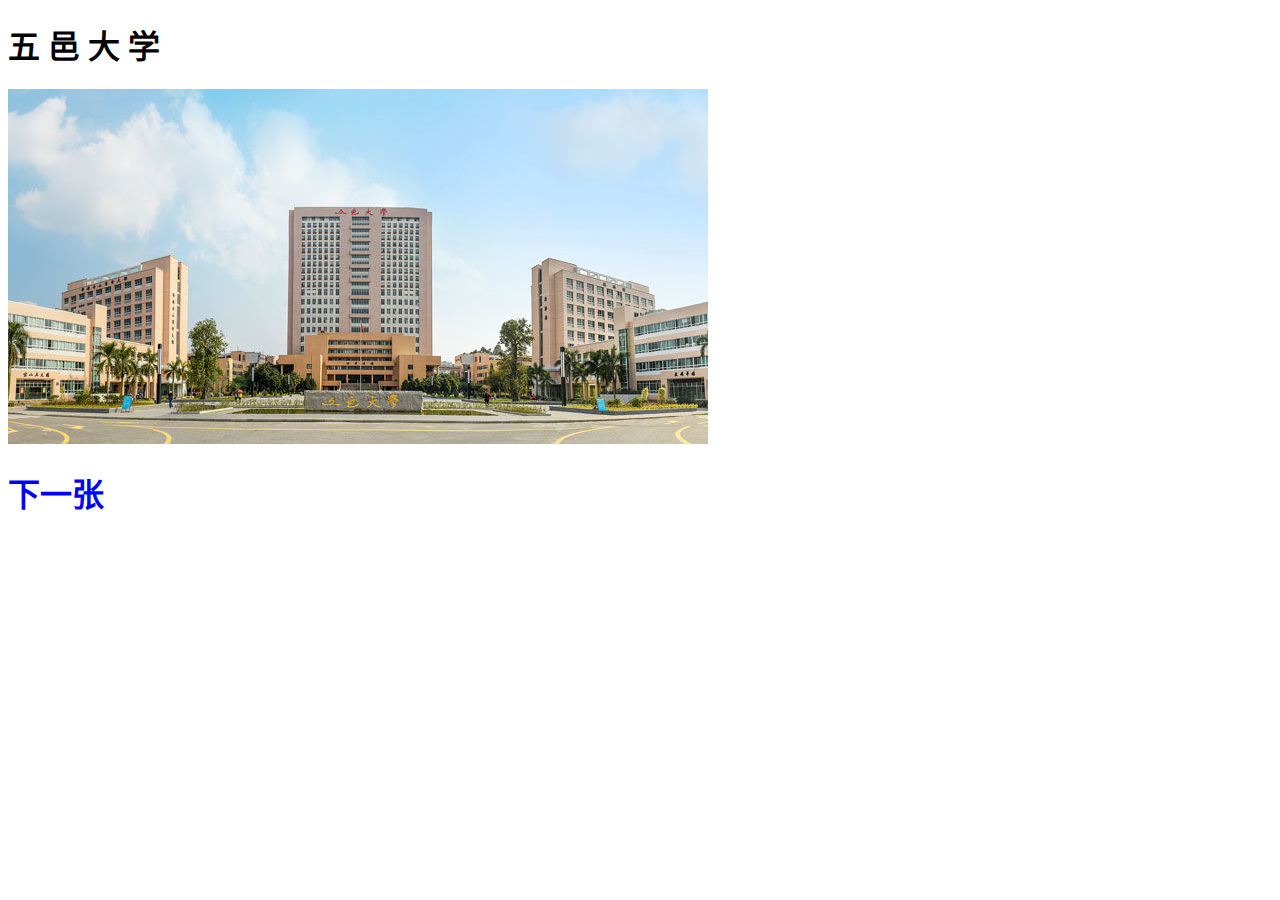
<file: 基于TCP的HTTP服务器/170810_3117000127_周健文/wwwroot/index.html>
<!DOCTYPE html>
<html lang="zh-CN">
<head>
    <meta charset="UTF-8">
    <meta http-equiv="X-UA-Compatible" content="IE=edge">
    <meta name="viewport" content="width=device-width, initial-scale=1">
    <meta name="viewport" content="width=device-width, initial-scale=1, maximum-scale=1, user-scalable=no">
    <style>
        a:link{color: blue;text-decoration:none;}
        a:visited{color: red;text-decoration:none;}
        a:hover{color: yellow;text-decoration:none;}
        a:active{color: red;text-decoration:none;}
        a:focus{text-decoration:none;}
    </style>
    <title>五邑大学</title>
    <!-- HTML5 Shim and Respond.js IE8 support of HTML5 elements and media queries -->
    <!-- WARNING: Respond.js doesn't work if you view the page via file:// -->
    <!--&lt;!&ndash;[if lt IE 9]>-->
    <!--<script src="https://oss.maxcdn.com/libs/html5shiv/3.7.0/html5shiv.js"></script>-->
    <!--<script src="https://oss.maxcdn.com/libs/respond.js/1.3.0/respond.min.js"></script>-->
    <!--<![endif]&ndash;&gt;-->
</head>
<body>
<h1>五 邑 大 学</h1>
<img src="20160427100422762276.jpg" width="700" height="355">
<h1><a href="index2.html">下一张</a></h1>
<!--<form id="form1" action="/" method="post" enctype="multipart/form-data">-->
<!--<h1>上传文件</h1>-->
<!--<label>浏览文件：<input type="file" name="pic" id="pic" accept="image/jpeg" /><br/></label>-->
<!--<label>上传进度：<progress id="pro" value="0"></progress></label>-->

<!--<input id="uploader" type="submit" value="上传"/><br/>-->

</form>
</body>
<script type="text/javascript">
var reader = null;
if(FileReader)
{
    reader = new FileReader();
}else
{
    alert("您的浏览器暂不支持FileReader");
}
var  readBinary = function () {
    reader.readAsBinaryString(document.getElementById("pic").files[0]);
    var pro = document.getElementById("pro");
    pro.max = document.getElementById("pic").files[0].size;
    reader.onprogress = function (evt) {
        pro.value = evt.loaded;
    };


}
document.getElementById("uploader").onclick = readBinary;


var actionUrl = function (obj) {
    var h = "http://"+document.location.host+"/upload";
    return h;
}
var form1 = document.getElementById("form1");
form1.action = actionUrl(form1);
form1.method = "post";

//document.ready.onload = (function () {
//
//})();

</script>


</html>
</file>
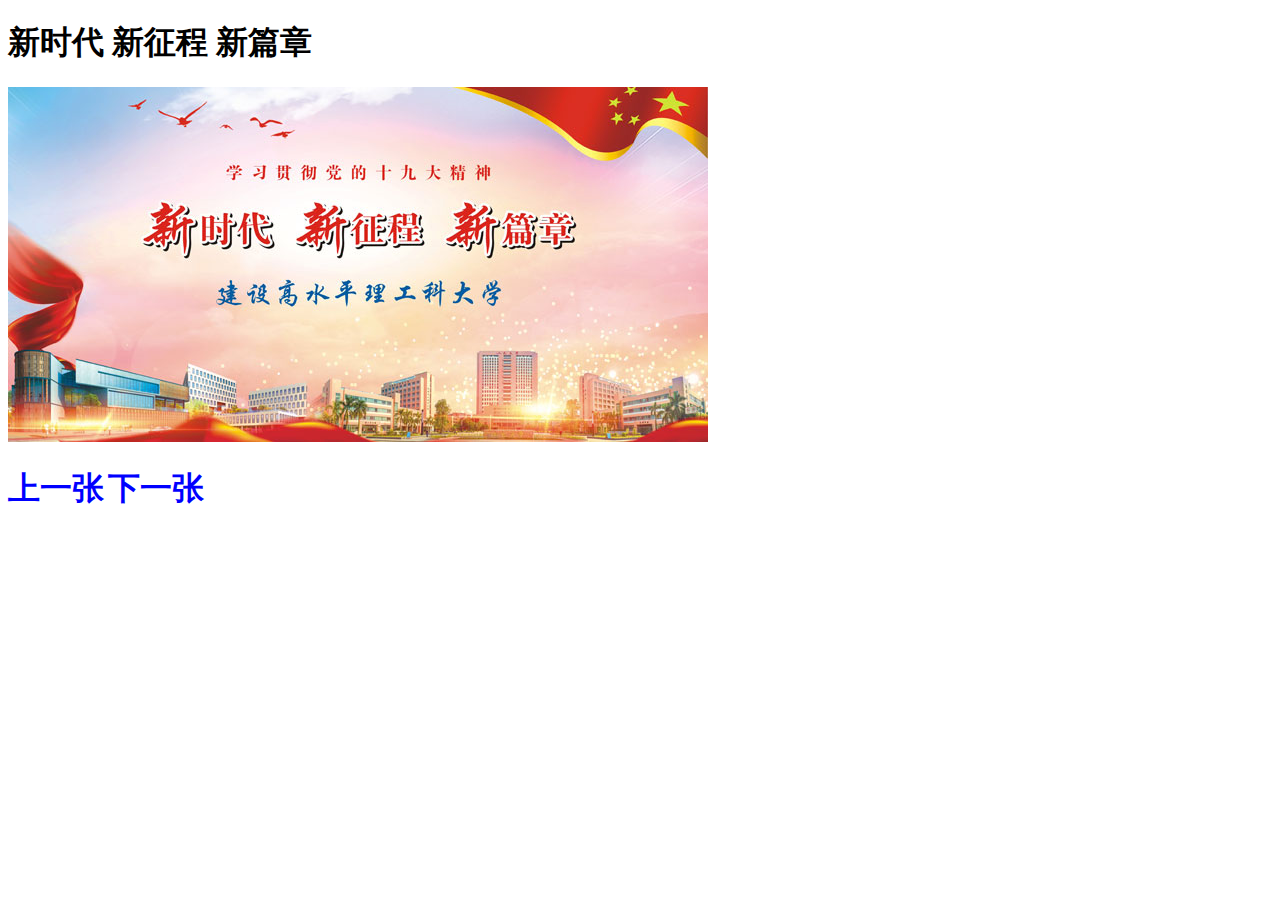
<file: 基于TCP的HTTP服务器/170810_3117000127_周健文/wwwroot/index2.html>
<!DOCTYPE html>
<html lang="en">
<head>
    <meta charset="UTF-8">
    <title>五邑大学</title>
    <style>
        a:link{color: blue;text-decoration:none;}
        a:visited{color: red;text-decoration:none;}
        a:hover{color: yellow;text-decoration:none;}
        a:active{color: red;text-decoration:none;}
        a:focus{text-decoration:none;}
    </style>
</head>
<body>
<h1>新时代 新征程 新篇章</h1>
<img src="zhuyesw.jpg" width="700" height="355"><br>
<h1 style="display: inline-block;"><a href="index.html">上一张</a></h1>
<h1 style="display: inline-block;"><a href="index3.html">下一张</a></h1>
</body>
</html>
</file>
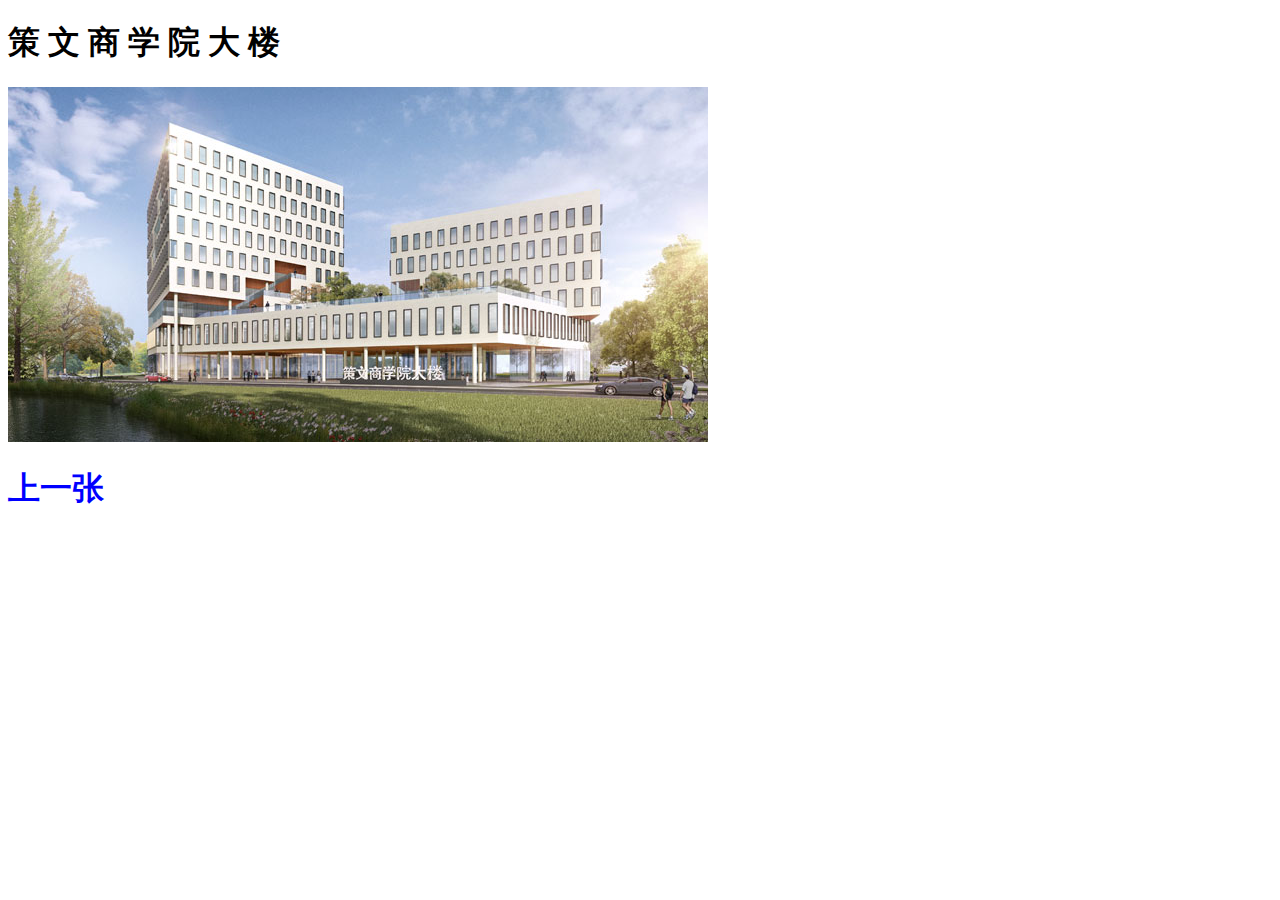
<file: 基于TCP的HTTP服务器/170810_3117000127_周健文/wwwroot/index3.html>
<!DOCTYPE html>
<html lang="en">
<head>
    <meta charset="UTF-8">
    <title>五邑大学</title>
    <style>
        a:link{color: blue;text-decoration:none;}
        a:visited{color: red;text-decoration:none;}
        a:hover{color: yellow;text-decoration:none;}
        a:active{color: red;text-decoration:none;}
        a:focus{text-decoration:none;}
    </style>
</head>
<body>
<h1>策 文 商 学 院 大 楼</h1>
<img src="20161130120063356335.jpg" width="700" height="355">
<h1><a href="index2.html">上一张</a></h1>
</body>
</html>
</file>
